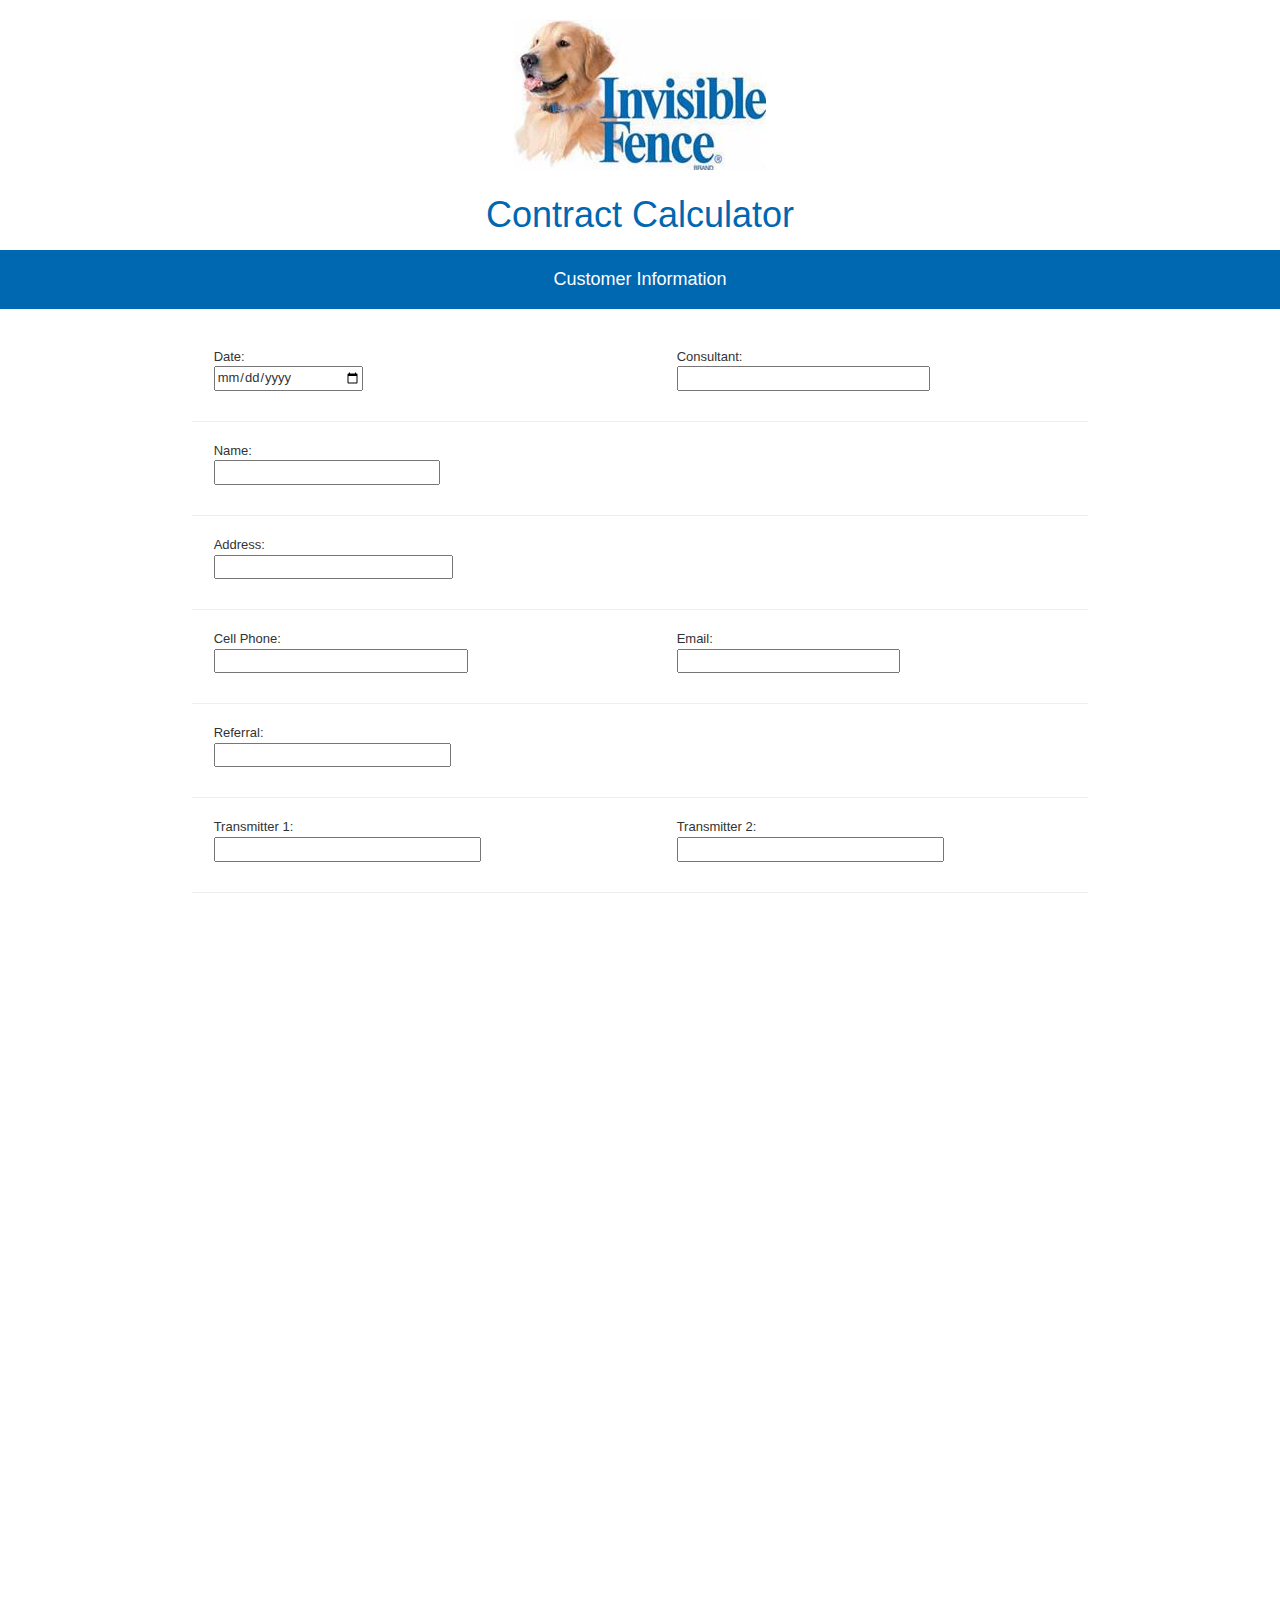
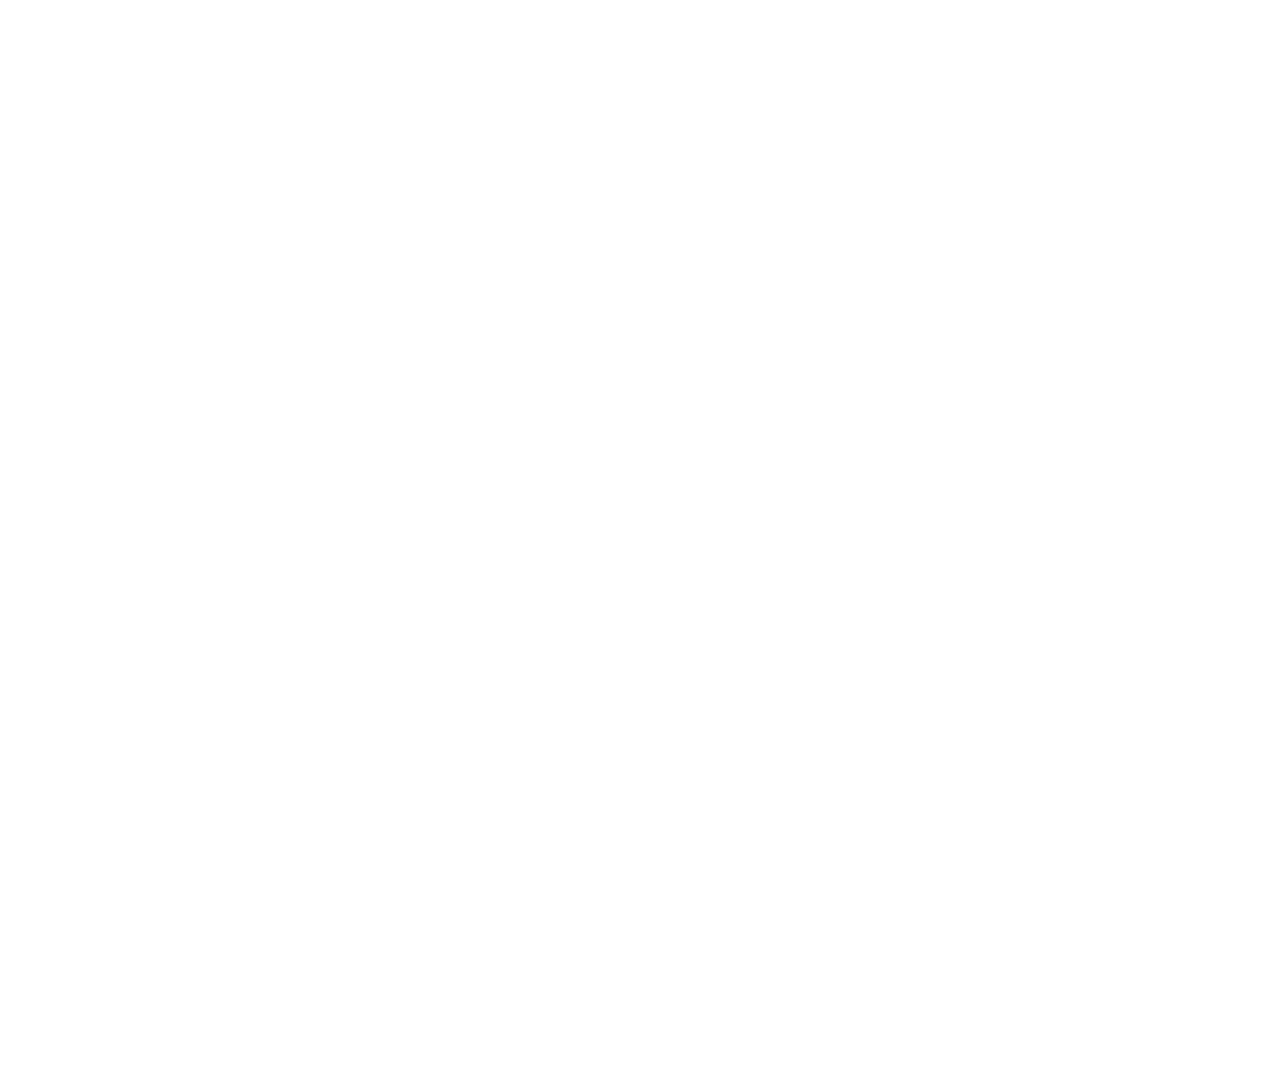
<file: index.html>
<!--Calculator Application-->
<!DOCTYPE html>
<html>
    <head>
        <title>Invisible Fence Contract Calculator</title>
        <link rel="stylesheet" type="text/css" href="css/style.css" media="screen"/>
        <script type="text/javascript" src="js/costCalculations.js"></script>
        <script type="text/javascript" src="js/basicFunctionality.js"></script>

        <link rel="stylesheet" href="https://maxcdn.bootstrapcdn.com/bootstrap/3.4.1/css/bootstrap.min.css">
        <script src="https://ajax.googleapis.com/ajax/libs/jquery/3.5.1/jquery.min.js"></script>
        <script src="https://maxcdn.bootstrapcdn.com/bootstrap/3.4.1/js/bootstrap.min.js"></script>
    </head>
    <body>
        <br>
        <div style="text-align: center;">
            <img src="images/iflogo.jpg" style="display: inline-block;">
        </div>

        <h1 style="padding: 5px; color: #0067b1; text-align: center;">Contract Calculator</h1>

        <h4 style="text-align: center; background-color: #0067b1; color: white; padding: 20px">Customer Information</h4>

        <div style="margin-top: 3%; margin-left: 15%; margin-right: 15%";>
            <div class="row">
                <div class="col-sm-6"><p>Date: <input id="conDate"  type="date" style="width: 100%;"></p></div>
                <div class="col-sm-6"><p>Consultant: <input id="consultant" type="text" style="width: 100%;"></p></div>
            </div><hr>
            <div class="row">
                <div class="col-sm-6"><p>Name: <input id="cusDame" type="text" style="width: 100%;"></p></div>
                <div class="col-sm-6"></div>
            </div><hr>
            <div class="row">
                <div class="col-sm-6"><p>Address: <input id="cusAddress" type="text" style="width: 100%;"></p></div>
                <div class="col-sm-6"></div>
            </div><hr>     
            <div class="row">
                <div class="col-sm-6"><p>Cell Phone: <input id="cusPhone" type="tel" style="width: 100%;"></p></div>
                <div class="col-sm-6"><p>Email: <input id="email" type="number" style="width: 100%;"></p></div>
            </div><hr>
            <div class="row">
                <div class="col-sm-6"><p>Referral: <input id="referral" type="text" style="width: 100%;"></p></div>
                <div class="col-sm-6"></div>
            </div><hr>    
            <div class="row">
                <div class="col-sm-6"><p>Transmitter 1: <input id="transporter1" type="number" style="width: 100%;"></p></div>
                <div class="col-sm-6"><p>Transmitter 2: <input id="transporter2" type="number" style="width: 100%;"></p></div>
            </div><hr>        
            <div class="row">
                <div class="col-sm-6"><p>Receiver 1: <input id="receiver1" type="number" style="width: 100%;"></p></div>
                <div class="col-sm-6"><p>Receiver 2: <input id="receiver2" type="number" style="width: 100%;"></p></div>
            </div><hr>
        </div>
        <div style="text-align: center; background-color: #0067b1; color: white; padding: 1px; width: 100%;">
            <h4>Choose A Package</h4>
            <h6>* Click on a feature to remove it from chosen package *</h6>
        </div>       

        <div>
            <div class="row">
                <div class="column">
                    <div style="margin:3%; border-radius: 10px; border:2px solid black; background-color: #d1e3ff; height:28em">
                        <h3 style="display: block; text-align: center;"><input id="antenna" type="checkbox" style="margin-right: 5px;" onclick="toggle1(this)">GPS Wire-Free Containment +- $3,499.00</h3><hr style="width: 90%;">
                        <div class="row">
                            <div class="column">
                                <input id="antenna" type="checkbox" name="pac1Box"> GPS 3.0 Control Panel with Antenna<br>
                                <input id="gpsUnit" type="checkbox" name="pac1Box"> GPS 3.0 Mobile Collar Unit<br>
                                <input id="proInstall" type="checkbox" name="pac1Box"> Professional Installation<br>
                                <input id="training" type="checkbox" name="pac1Box"> Perfect Start Plus Training (3 Visits)<br>
                                <input id="exZone" type="checkbox" name="pac1Box"> One Optional Exclusion Zone<br>
                            </div>                            
                            <div class="column">
                                <input id="batPacks" type="checkbox" name="pac1Box"> Two Rechargeable Battery Packs<br>
                                <input id="batUnits" type="checkbox" name="pac1Box"> Battery Charging Unit<br>
                                <input id="warrenty" type="checkbox" name="pac1Box"> Two-Year Equipment Warrent*<br>
                                <input id="guarantee" type="checkbox" name="pac1Box"> One Year, Money-Back, Pet Containment Perfomance Guarantee*<br>
                            </div>
                        </div>
                    </div>
                    <div style="margin:3%; border-radius: 10px; border:2px solid black; background-color: #d1e3ff; height:28em">
                        <h3 style="display: block; text-align: center;"><input id="antenna" type="checkbox" style="margin-right: 5px;" onclick="toggle2(this)">Boundary Plus Ultimate Pet +- $2,699.00</h3><hr style="width: 90%;">
                        <div class="row">
                            <div class="column">
                                <input id="antenna" type="checkbox" name="pac2Box"> Boundary Plus* Digital COntrol Panel<br>
                                <input id="gpsUnit" type="checkbox" name="pac2Box"> MicroLite* Plus Computer Collar Unit<br>
                                <input id="proInstall" type="checkbox" name="pac2Box"> Containment Equipement Lifetime Warrenty*<br>
                                <input id="training" type="checkbox" name="pac2Box"> Professional Wire Installation (up to 2 acres)<br>
                                <input id="training" type="checkbox" name="pac2Box"> Total Surge & Lightning Protection<br>
                                <input id="training" type="checkbox" name="pac2Box"> Battery Backup System Installed<br>
                                <input id="training" type="checkbox" name="pac2Box"> 16' Driveway Crossing<br>
                                <input id="training" type="checkbox" name="pac2Box"> Perfect Start Plus Training (6 Visits)<br>
                            </div>                            
                            <div class="column">
                                <input id="" type="checkbox" name="pac2Box"> Two-Year Power Cap* Plan<br>
                                <input id="guarantee2" type="checkbox" name="pac2Box"> One Year, Money-Back, Pet Containment Perfomance Guarantee*<br>
                                <input id="" type="checkbox" name="pac2Box"> One Indoor Shields* Plus<br>
                                <h4>Choose 1:</h4>
                                <div>
                                    <input id="" type="checkbox"> MicroLite Plus Computer Collar Unit<br>                  
                                    <input id="" type="checkbox"> Indoor Shields Plus<br>                  
                                    <input id="" type="checkbox"> Outdoor Shields Plus<br>                  
                                    <input id="" type="checkbox"> Micro Shields Unit<br>                  
                                    <input id="" type="checkbox"> Indoor Shields Gate<br>                  
                                </div>
                            </div>
                        </div>
                    </div>
                </div>
                <div class="column">
                    <div style="margin:3%; border-radius: 10px; border:2px solid black; background-color: #d1e3ff; height:28em">
                        <h3 style="display: block; text-align: center;"><input id="antenna" type="checkbox" style="margin-right: 5px;" onclick="toggle3(this)">Boundary Plus Top Pet +- $2,299.00</h3><hr style="width: 90%;">
                        <div class="row">
                            <div class="column">
                                <input id="antenna" type="checkbox" name="pac3Box">  Boundary Plus* Digital COntrol Panel<br>
                                <input id="gpsUnit" type="checkbox" name="pac3Box"> MicroLite* Plus Computer Collar Unit<br>
                                <input id="proInstall" type="checkbox" name="pac3Box"> Containment Equipement Lifetime Warrenty*<br>
                                <input id="training" type="checkbox" name="pac3Box"> Professional Wire Installation (up to 1/2 acre)<br>
                                <input id="training" type="checkbox" name="pac3Box"> Total Surge & Lightning Protection<br>
                                <input id="training" type="checkbox" name="pac3Box"> 16' Driveway Crossing<br>
                            </div>                            
                            <div class="column">
                                <input id="" type="checkbox" name="pac3Box"> Two-Year Power Cap* Plan<br>
                                <input id="guarantee2" type="checkbox" name="pac3Box"> One Year, Money-Back, Pet Containment Perfomance Guarantee*<br>
                                <input id="" type="checkbox" name="pac3Box"> One Indoor Shields* Plus<br>
                                <h4>Choose 1:</h4>
                                <div>
                                    <input id="" type="checkbox"> Battery Backup System Installed<br>                  
                                    <input id="" type="checkbox"> Outdoor Shields Plus<br>                  
                                    <input id="" type="checkbox"> One Micro Shields Unit<br>                  
                                </div>
                            </div>
                        </div>
                    </div>
                    <div style="margin:3%; border-radius: 10px; border:2px solid black; background-color: #d1e3ff; height:28em">
                        <h3 style="display: block; text-align: center;"><input id="antenna" type="checkbox" style="margin-right: 5px;" onclick="toggle4(this)">Boundary Plus Super Pet +- $1,959.00</h3><hr style="width: 90%;">
                        <div class="row">
                            <div class="column">
                                <input id="antenna" type="checkbox" name="pac4Box"> Boundary Plus* Digital Control Panel<br>
                                <input id="proInstall" type="checkbox" name="pac4Box"> Professional Wire Installation<br>
                                <input id="training" type="checkbox" name="pac4Box"> Perfect Start Plus Training (3 Visits)<br>
                                <input id="exZone" type="checkbox" name="pac4Box"> One Optional Exclusion Zone<br>
                            </div>                            
                            <div class="column">
                                <input id="training" type="checkbox" name="pac4Box"> Perfect Start Plus Training (3 Visits)<br>
                                <input id="training" type="checkbox" name="pac4Box"> One Year Power Cap Plan<br>
                                <input id="guarantee" type="checkbox" name="pac4Box"> One Year, Money-Back, Pet Containment Perfomance Guarantee*<br>
                                <input id="" type="checkbox" name="pac4Box"> One Indoor Shields* Plus<br>
                            </div>
                        </div>
                    </div>
                </div>
            </div>
        </div>
        
        <div style="text-align: center; background-color: #0067b1; color: white; padding: 1px">
            <h4>Choose Additional Features</h4>
            <h6>* Fill the necessary checkbox and fill in necessary information *</h6>
        </div>
        
        <h2 style="text-align: center;">Features</h2>
        <div class="row" style="margin-left: 10%; margin-right: 10%;">
            <div class="column">
                    <input id="indoorSP"type="checkbox" onclick="indoorSPCost()"> Indoor Shields Plus <br><br>
                    <input id="outdoorSP" type="checkbox" onclick="outdoorSPCost()"> Outdoor Shields Plus <br><br>
                    <input id="indoorSG" type="checkbox" onclick="indoorSGCost()"> Indoor Shields Gate <br><br>
                    <input id="drivewayCB" type="checkbox" onclick="drivewayFunc()"> Driveway Crossings <br><br>
                    <label id="drivewayFeet" style="display: none;"><br>Number of Feet</label><input onblur="drivewayCost()" id="driveway"type="number" style="margin: auto; display: none;"> <br><br>
            </div><br>
            <div class="column">
                    <input id="microSU" type="checkbox" onclick="microSUCost()"> Micro Shields Unit <br><br>
                    <input id="dual" type="checkbox" onclick="dualCost()"> Dual Loop Control Panel Upgrade <br><br>
                    <input id="battery" type="checkbox" onclick="batterCost()"> Battery Back-Up System Installed <br><br>
                    <input id="sidewalkCB" type="checkbox" onclick="sidewalkFunc()"> Sidewalk Crossings <br><br>
                    <label id="swNumber" style="display: none;"><br>Number of Sidewalks</label><input onblur="sidewalkCost()" id="sidewalk" type="number" style="margin: auto; display: none;"> <br><br>
                </div><br>
                <div class="column">
                    <input id="microPC" type="checkbox" onclick="microPCCost()"> MircoLite Plus Computer Collar <br><br>
                    <input id="shields" type="checkbox" onclick="shieldsCost()"> Shields Computer Collar <br><br>
                    <input id="power" type="checkbox" onclick="powerCost()"> Power Cap PLan - One Year <br><br>
                    <input id="diggingCB" type="checkbox" onclick="diggingFunc()"> Hand Digging <br><br>
                    <label id="diggingFeet" style="display: none;"><br>Number of Feet</label><input onblur="diggingCost()" id="dig" type="number" style="margin: auto; display: none;"> <br><br>
            </div><br>
            <div class="column">     
                    <input id="single" type="checkbox" onclick="singleCost()"> Single Training Sesson <br><br>
                    <input id="boundary" type="checkbox" onclick="boundaryCost()"> Boundary Plus Add-A-Pet Package <br><br>
                    <input id="gps" type="checkbox" onclick="gpsCost()"> GPS Add-A-Pet Package <br><br>
                    <input id="wireCB" type="checkbox" onclick="wireFunc()"> Wire (Machine, Labor, Wire) <br><br>
                    <label id="wireFeet" style="display: none;"><br>Number of Feet</label><input onblur="wireCost()" id="wire" type="number" style="margin: auto; display: none;"> <br><br>
                </div><br>
                <div class="column">                         
                    <input id="winter" type="checkbox" onclick="winterCost()"> Winter Installation Fee <br><br>
                    <input id="doorman" type="checkbox" onclick="doormanCost()"> Doorman<br><br>
                    <input id="labor" type="checkbox" onclick="laborCost()"> Labor Add Ons<br><br>
                    <input id="pinnedWireCB" type="checkbox" onclick="pinnedWireFunc()"> Pinned Wire Installed <br><br>
                    <label id="pinnedWireFeet" style="display: none;"><br>Number of Feet</label><input onblur="pinnedWireCost()" id="pinnedWire" type="number" style="margin: auto; display: none;"> <br><br>
                </div>
            </div>
            
        </div>

        <h2 style="text-align: center;">Cart</h2> <br> 
        <div id="cart" style="text-align: center;">
            <div id="drivewayCart"></div>
            <div id="sidewalkCart"></div>

        </div>       
        <div style="padding: 10px; border: 2px solid #0067b1; text-align: center; ">
            <h4>Calculated Subtotal:</h4>
            <h2 id="totalCost">0</h2>
        </div>

        <footer style="background-color: #0067b1; padding: 5px; color: white; text-align: center;">
            Created by Lucas Swint, Independent Contractor 
        </footer>
    </body>
</html>
</file>
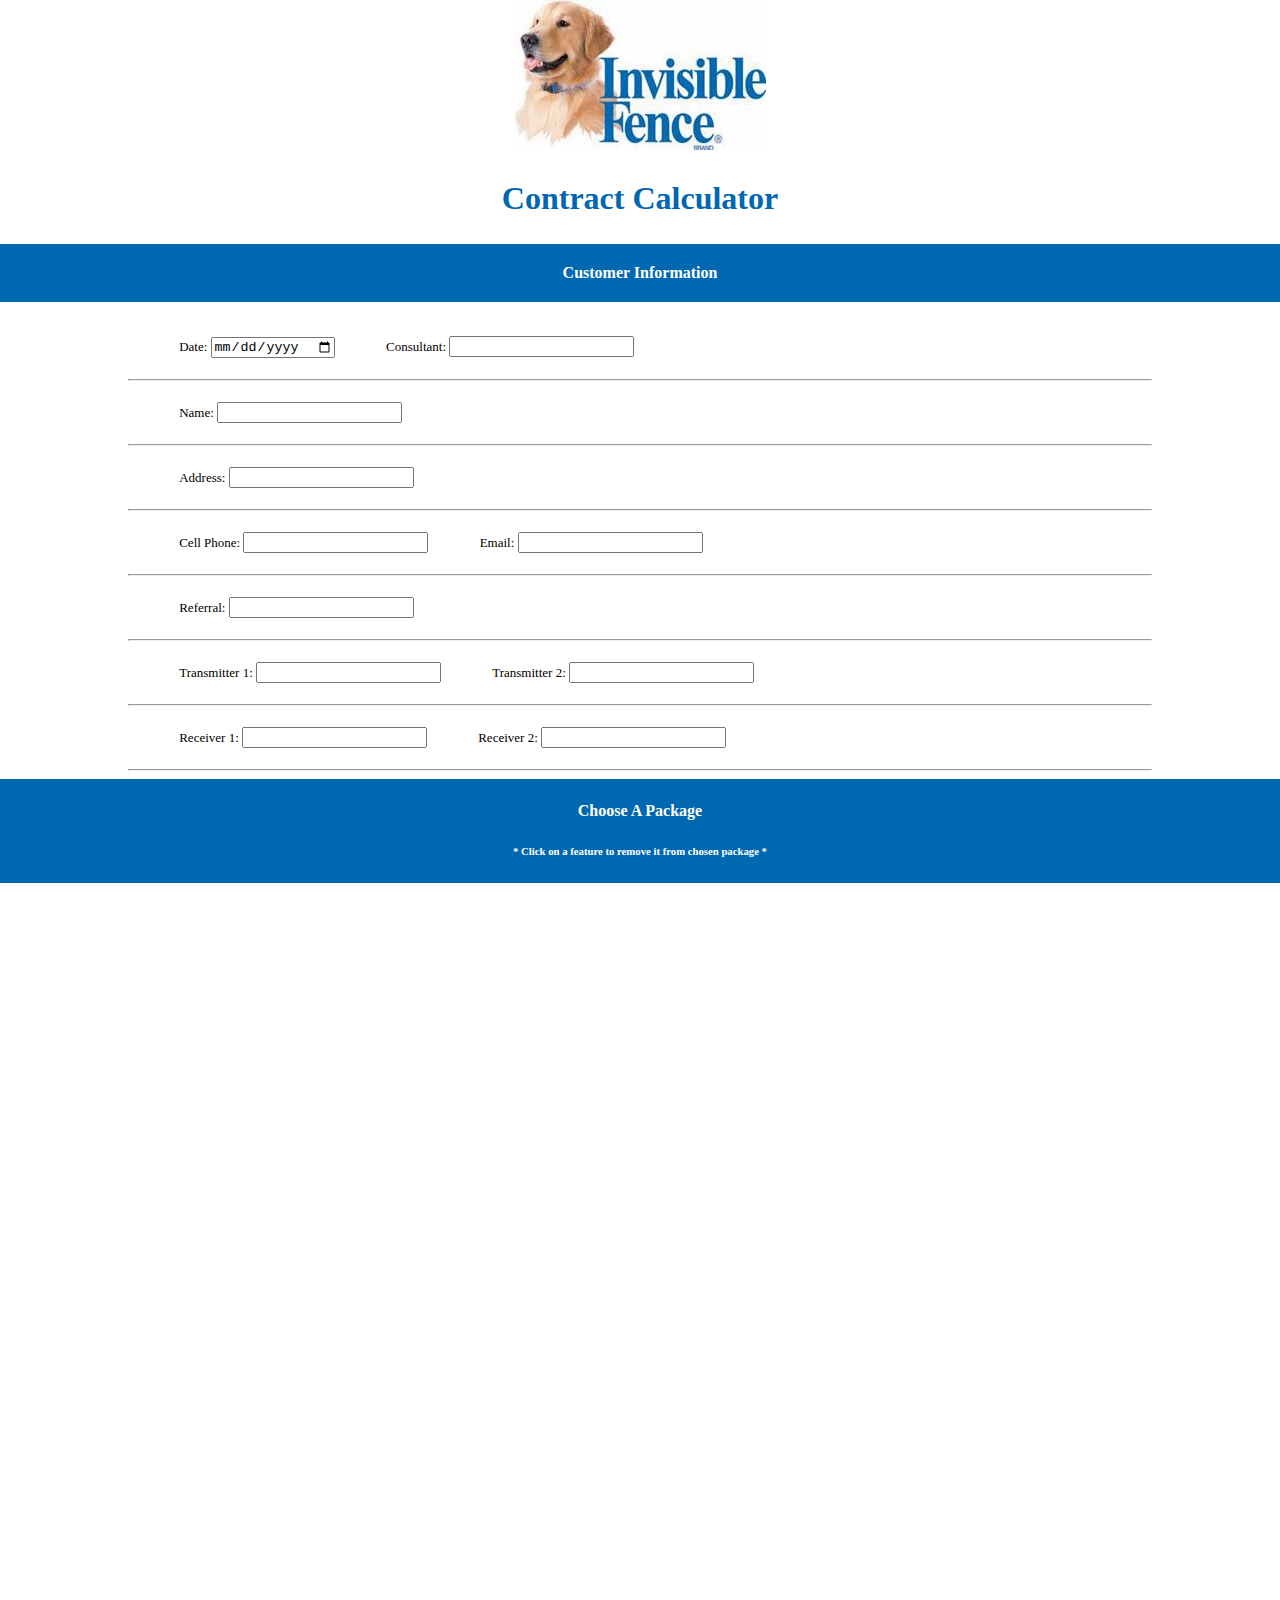
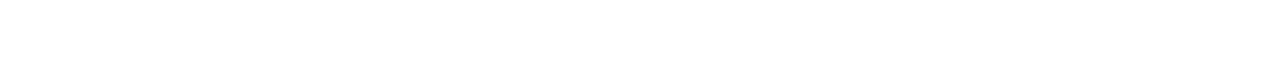
<file: html/index.html>
<!--Calculator Application-->
<!DOCTYPE html>
<html>
    <head>
        <title>Invisible Fence Contract Calculator</title>
        <link rel="stylesheet" type="text/css" href="../css/style.css" media="screen"/>
        <script type="text/javascript" src="../js/costCalculations.js"></script>
        <script type="text/javascript" src="../js/basicFunctionality.js"></script>
    </head>
    <body>
        <div style="text-align: center;">
            <img src="../images/iflogo.jpg" style="display: inline-block;">
        </div>

        <h1 style="padding: 5px; color: #0067b1; text-align: center;">Contract Calculator</h1>

        <h4 style="text-align: center; background-color: #0067b1; color: white; padding: 20px">Customer Information</h4>

        <div style="margin-left:10%; margin-right: 10%;">
            <p>Date: <input id="conDate"  type="date"></p><p>Consultant: <input id="consultant" type="number"></p><hr>
            <p>Name: <input id="cusDame" type="text"></p><hr>
            <p>Address: <input id="cusAddress" type="text"></p><hr>
            <p>Cell Phone: <input id="cusPhone" type="tel"></p><p style="text-align: center;">Email: <input id="email" type="number"></p><hr>
            <p>Referral: <input id="referral" type="text"></p><hr>
            <p>Transmitter 1: <input id="transporter1" type="number"></p><p style="text-align: center;">Transmitter 2: <input id="transporter2" type="number"></p><hr>
            <p>Receiver 1: <input id="receiver1" type="number"></p><p style="text-align: center;">Receiver 2: <input id="receiver2" type="number"></p><hr>
        </div>

        <div style="text-align: center; background-color: #0067b1; color: white; padding: 1px">
            <h4>Choose A Package</h4>
            <h6>* Click on a feature to remove it from chosen package *</h6>
        </div>       

        <div>
            <h1></h1>
        </div>
        
        <div style="text-align: center; background-color: #0067b1; color: white; padding: 1px">
            <h4>Choose Additional Features</h4>
            <h6>* Fill the necessary checkbox and fill in necessary information *</h6>
        </div>

        <div class="row">
            <div class="column">
                <h2 style="text-align: center;">Wanted Features</h2>
                <form style="text-align: center; align-content: center;">
                    <input id="drivewayCB" type="checkbox" onclick="drivewayFunc()">Driveway Crossings <br>
                    <label id="drivewayFeet" style="display: none;"><br>Number of Feet</label><input onblur="drivewayCost()" id="driveway"type="number" style="margin: auto; display: none;"> <br>
                    <input id="sidewalkCB" type="checkbox" onclick="sidewalkFunc()">Sidewalk Crossings <br>
                    <label id="swNumber" style="display: none;"><br>Number of Sidewalks</label><input onblur="sidewalkCost()" id="sidewalk" type="number" style="margin: auto; display: none;"> <br> 
                    <input id="diggingCB" type="checkbox" onclick="diggingFunc()">Hand Digging <br>
                    <label id="diggingFeet" style="display: none;"><br>Number of Feet</label><input onblur="diggingCost()" id="dig" type="number" style="margin: auto; display: none;"> <br>
                    <input id="wireCB" type="checkbox" onclick="wireFunc()">Wire (Machine, Labor, Wire) <br>
                    <label id="wireFeet" style="display: none;"><br>Number of Feet</label><input onblur="wireCost()" id="wire" type="number" style="margin: auto; display: none;"> <br>
                    <input id="pinnedWireCB" type="checkbox" onclick="pinnedWireFunc()">Pinned Wire Installed <br>
                    <label id="pinnedWireFeet" style="display: none;"><br>Number of Feet</label><input onblur="pinnedWireCost()" id="pinnedWire" type="number" style="margin: auto; display: none;"> <br>
                    <input id="indoorSP"type="checkbox" onclick="indoorSPCost()">Indoor Shields Plus <br>
                    <input id="outdoorSP" type="checkbox" onclick="outdoorSPCost()">Outdoor Shields Plus <br>
                    <input id="indoorSG" type="checkbox" onclick="indoorSGCost()">Indoor Shields Gate <br>
                    <input id="microSU" type="checkbox" onclick="microSUCost()">Micro Shields Unit <br>
                    <input id="dual" type="checkbox" onclick="dualCost()">Dual Loop Control Panel Upgrade <br>
                    <input id="battery" type="checkbox" onclick="batterCost()">Battery Back-Up System Installed <br>
                    <input id="microPC" type="checkbox" onclick="microPCCost()">MircoLite Plus Computer Collar <br>
                    <input id="shields" type="checkbox" onclick="shieldsCost()">Shields Computer Collar <br>
                    <input id="power" type="checkbox" onclick="powerCost()">Power Cap PLan - One Year <br>
                    <input id="single" type="checkbox" onclick="singleCost()">Single Training Sesson <br>
                    <input id="boundary" type="checkbox" onclick="boundaryCost()">Boundary Plus Add-A-Pet Package <br>
                    <input id="gps" type="checkbox" onclick="gpsCost()">GPS Add-A-Pet Package <br>
                    <input id="winter" type="checkbox" onclick="winterCost()">Winter Installation Fee <br>
                    <input id="doorman" type="checkbox" onclick="doormanCost()">Doorman<br>
                    <input id="labor" type="checkbox" onclick="laborCost()">Labor Add Ons<br>


                </form>
            </div>
            <div class="column" style="text-align: center;">
                <div style="display: inline-block">
                    <h2 style="text-align: center;">Cart</h2>  
                    <div id="cart">
                        <div id="drivewayCart"></div>
                        <div id="sidewalkCart"></div>

                    </div>       
                    <div style="padding: 100px; border: 2px solid #0067b1; text-align: center; ">
                        <h4>Calculated Subtotal:</h4>
                        <h2 id="totalCost">0</h2>
                    </div>
                </div>
            </div>
            
        </div>

        <footer style="background-color: #0067b1; padding: 5px; color: white; text-align: center;">
            Created by Invisible Fence
        </footer>
    </body>
</html>
</file>
<file: css/style.css>
.row {
    display: flex;
    }

/* Create two equal columns that sits next to each other */
.column {
    flex: 50%;
    padding: 10px;
    margin: 2%;
}
p{
    display: inline-block; /* show on the same line */
    padding-left: 5%; /* small gap on the right of each header */
    font-size: 13px;
}

html,body
{
    width: 100%;
    height: 100%;
    margin: 0px;
    padding: 0px;
    overflow-x: hidden; 
}
</file>
